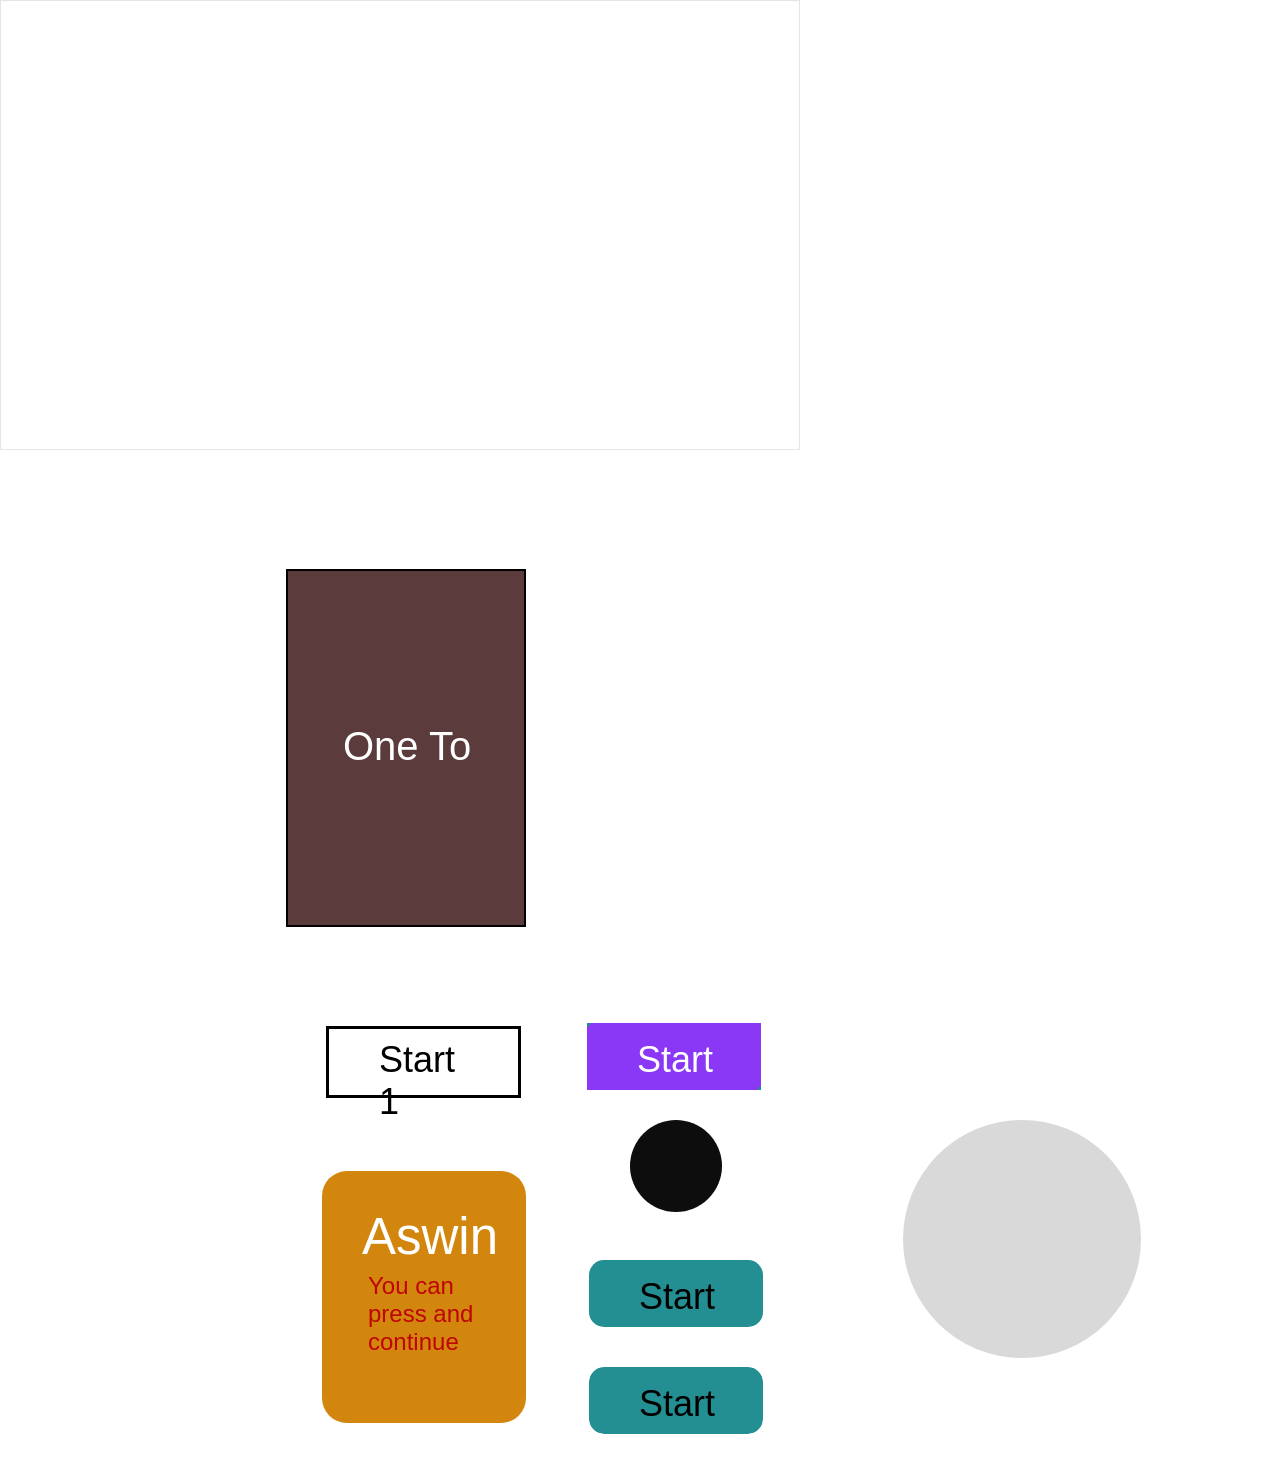
<file: index.html>
<!DOCTYPE html>
<html lang="en">
<head>
  <meta charset="UTF-8">
  <meta http-equiv="X-UA-Compatible" content="IE=edge">
  <meta name="viewport" content="width=device-width, initial-scale=1.0">
  <link rel="stylesheet" href="./vars.css">
  <link rel="stylesheet" href="./style.css">
  
  
  <style>
   a,
   button,
   input,
   select,
   h1,
   h2,
   h3,
   h4,
   h5,
   * {
       box-sizing: border-box;
       margin: 0;
       padding: 0;
       border: none;
       text-decoration: none;
       background: none;
   
       -webkit-font-smoothing: antialiased;
   }
   
   menu, ol, ul {
       list-style-type: none;
       margin: 0;
       padding: 0;
   }
   </style>
  <title>Document</title>
</head>
<body>
  <iframe style="border: 1px solid rgba(0, 0, 0, 0.1);" width="800" height="450" src="https://embed.figma.com/design/U96xuQwV2yDknqHRBQB2MY/Untitled?node-id=3-62&embed-host=share" allowfullscreen></iframe>
  <div class="desktop-1">
    <div class="_1">
      <div class="rectangle-1"></div>
      <div class="start">Start</div>
      <div class="ellipse-2"></div>
    </div>
    <div class="_2">
      <div class="rectangle-1"></div>
      <div class="start">Start</div>
    </div>
    <div class="_3">
      <div class="ellipse-3"></div>
    </div>
    <div class="component-1">
      <div class="rectangle-2"></div>
      <div class="aswin">Aswin</div>
      <div class="you-can-press-and-continue">
        You can
        <br />
        press and
        <br />
        continue
      </div>
    </div>
    <div class="component-2">
      <div class="bottom"></div>
      <div class="middle"></div>
      <div class="top"></div>
      <div class="start-1">Start 1</div>
    </div>
    <div class="component-3">
      <div class="red"></div>
      <div class="white"></div>
      <div class="black"></div>
    </div>
    <div class="component-4">
      <div class="rectangle-12"></div>
      <div class="start2">Start</div>
      <div class="rectangle-3"></div>
      <div class="rectangle-5"></div>
      <div class="rectangle-6"></div>
      <div class="rectangle-4"></div>
    </div>
    <div class="component-5">
      <div class="_3-rec"></div>
      <div class="_2-rec"></div>
      <div class="_1-rec"></div>
      <div class="one-to">One To</div>
    </div>
  </div>
  
</body>
</html>
</file>
<file: vars.css>
/* Figma Styles of your File */
:root {
  /* Colors */
  /* Fonts */
  /* Effects */
}
/* Figma Color Variables of your File */
</file>
<file: style.css>
.desktop-1,
.desktop-1 * {
  box-sizing: border-box;
}
.desktop-1 {
  background: #ffffff;
  height: 1024px;
  position: relative;
  overflow: hidden;
}
._1 {
  border-radius: 15px;
  width: 174px;
  height: 67px;
  position: absolute;
  left: 589px;
  top: 913px;
  overflow: hidden;
}
.rectangle-1 {
  background: #248f93;
  border-radius: 15px;
  width: 174px;
  height: 67px;
  position: absolute;
  left: 0px;
  top: 0px;
}
.start {
  color: #000000;
  text-align: left;
  font-family: "Jersey20-Regular", sans-serif;
  font-size: 36px;
  font-weight: 400;
  position: absolute;
  left: 50px;
  top: 16px;
}
.ellipse-2 {
  background: rgba(81, 179, 183, 0.62);
  border-radius: 50%;
  opacity: 0;
  width: 33px;
  height: 35px;
  position: absolute;
  left: 70px;
  top: 17px;
}
._2 {
  width: 174px;
  height: 67px;
  position: absolute;
  left: 589px;
  top: 806px;
  overflow: hidden;
}
._3 {
  width: 238px;
  height: 238px;
  position: absolute;
  left: 903px;
  top: 666px;
}
.ellipse-3 {
  background: #d9d9d9;
  border-radius: 50%;
  width: 100%;
  height: 100%;
  position: absolute;
  right: 0%;
  left: 0%;
  bottom: 0%;
  top: 0%;
}
.component-1 {
  width: 204px;
  height: 252px;
  position: absolute;
  left: 322px;
  top: 717px;
  overflow: hidden;
}
.rectangle-2 {
  background: #d2860d;
  border-radius: 25px;
  width: 204px;
  height: 252px;
  position: absolute;
  left: 0px;
  top: 0px;
}
.aswin {
  color: #ffffff;
  text-align: left;
  font-family: "Jacquard12-Regular", sans-serif;
  font-size: 51px;
  font-weight: 400;
  position: absolute;
  left: 40px;
  top: 36px;
}
.you-can-press-and-continue {
  color: #bf0505;
  text-align: left;
  font-family: "JacquesFrancois-Regular", sans-serif;
  font-size: 24px;
  font-weight: 400;
  position: absolute;
  left: 46px;
  top: 101px;
}
.component-2 {
  width: 195px;
  height: 72px;
  position: absolute;
  left: 326px;
  top: 572px;
}
.bottom {
  background: #30cda0;
  border-style: solid;
  border-color: #000000;
  border-width: 3px;
  width: 100%;
  height: 100%;
  position: absolute;
  right: 0%;
  left: 0%;
  bottom: 0%;
  top: 0%;
}
.middle {
  background: #3055cd;
  border-style: solid;
  border-color: #000000;
  border-width: 3px;
  width: 100%;
  height: 100%;
  position: absolute;
  right: 0%;
  left: 0%;
  bottom: 0%;
  top: 0%;
}
.top {
  background: #ffffff;
  border-style: solid;
  border-color: #000000;
  border-width: 3px;
  width: 100%;
  height: 100%;
  position: absolute;
  right: 0%;
  left: 0%;
  bottom: 0%;
  top: 0%;
}
.start-1 {
  color: #000000;
  text-align: left;
  font-family: "Jaro-Regular", sans-serif;
  font-size: 36px;
  font-weight: 400;
  position: absolute;
  right: 30.26%;
  left: 27.18%;
  width: 42.56%;
  bottom: 19.44%;
  top: 18.06%;
  height: 62.5%;
}
.component-3 {
  width: 92px;
  height: 92px;
  position: absolute;
  left: 630px;
  top: 666px;
}
.red {
  background: #a20303;
  border-radius: 50%;
  width: 91.3%;
  height: 91.3%;
  position: absolute;
  right: 5.43%;
  left: 3.26%;
  bottom: 5.43%;
  top: 3.26%;
}
.white {
  background: #fffbfb;
  border-radius: 50%;
  width: 93.48%;
  height: 93.48%;
  position: absolute;
  right: 4.35%;
  left: 2.17%;
  bottom: 1.09%;
  top: 5.43%;
}
.black {
  background: #0d0d0d;
  border-radius: 50%;
  width: 100%;
  height: 100%;
  position: absolute;
  right: 0%;
  left: 0%;
  bottom: 0%;
  top: 0%;
}
.component-4 {
  width: 174px;
  height: 67px;
  position: absolute;
  left: 587px;
  top: 569px;
  overflow: hidden;
}
.rectangle-12 {
  background: #8a38f5;
  width: 174px;
  height: 67px;
  position: absolute;
  left: 0px;
  top: 0px;
}
.start2 {
  color: #fffefe;
  text-align: left;
  font-family: "Jersey20-Regular", sans-serif;
  font-size: 36px;
  font-weight: 400;
  position: absolute;
  left: 50px;
  top: 16px;
}
.rectangle-3 {
  background: #000000;
  width: 3px;
  height: 3px;
  position: absolute;
  left: 0px;
  top: 0px;
}
.rectangle-5 {
  background: #000000;
  width: 3px;
  height: 3px;
  position: absolute;
  left: 171px;
  top: 67px;
  transform-origin: 0 0;
  transform: rotate(-90deg) scale(1, 1);
}
.rectangle-6 {
  background: #248f93;
  width: 3px;
  height: 3px;
  position: absolute;
  left: 3px;
  top: 0px;
  transform-origin: 0 0;
  transform: rotate(90deg) scale(1, 1);
}
.rectangle-4 {
  background: #248f93;
  width: 3px;
  height: 3px;
  position: absolute;
  left: 171px;
  top: 64px;
}
.component-5 {
  width: 240px;
  height: 358px;
  position: absolute;
  left: 286px;
  top: 115px;
  overflow: hidden;
}
._3-rec {
  background: #8d3434;
  border-style: solid;
  border-color: #000000;
  border-width: 2px;
  width: 240px;
  height: 358px;
  position: absolute;
  left: 0px;
  top: 0px;
}
._2-rec {
  background: #936b48;
  border-style: solid;
  border-color: #000000;
  border-width: 2px;
  width: 240px;
  height: 358px;
  position: absolute;
  left: 0px;
  top: 0px;
}
._1-rec {
  background: #5b3b3b;
  border-style: solid;
  border-color: #000000;
  border-width: 2px;
  width: 240px;
  height: 358px;
  position: absolute;
  left: 0px;
  top: 0px;
}
.one-to {
  color: #ffffff;
  text-align: left;
  font-family: "InriaSerif-Regular", sans-serif;
  font-size: 40px;
  font-weight: 400;
  position: absolute;
  left: 57px;
  top: 155px;
}
</file>
